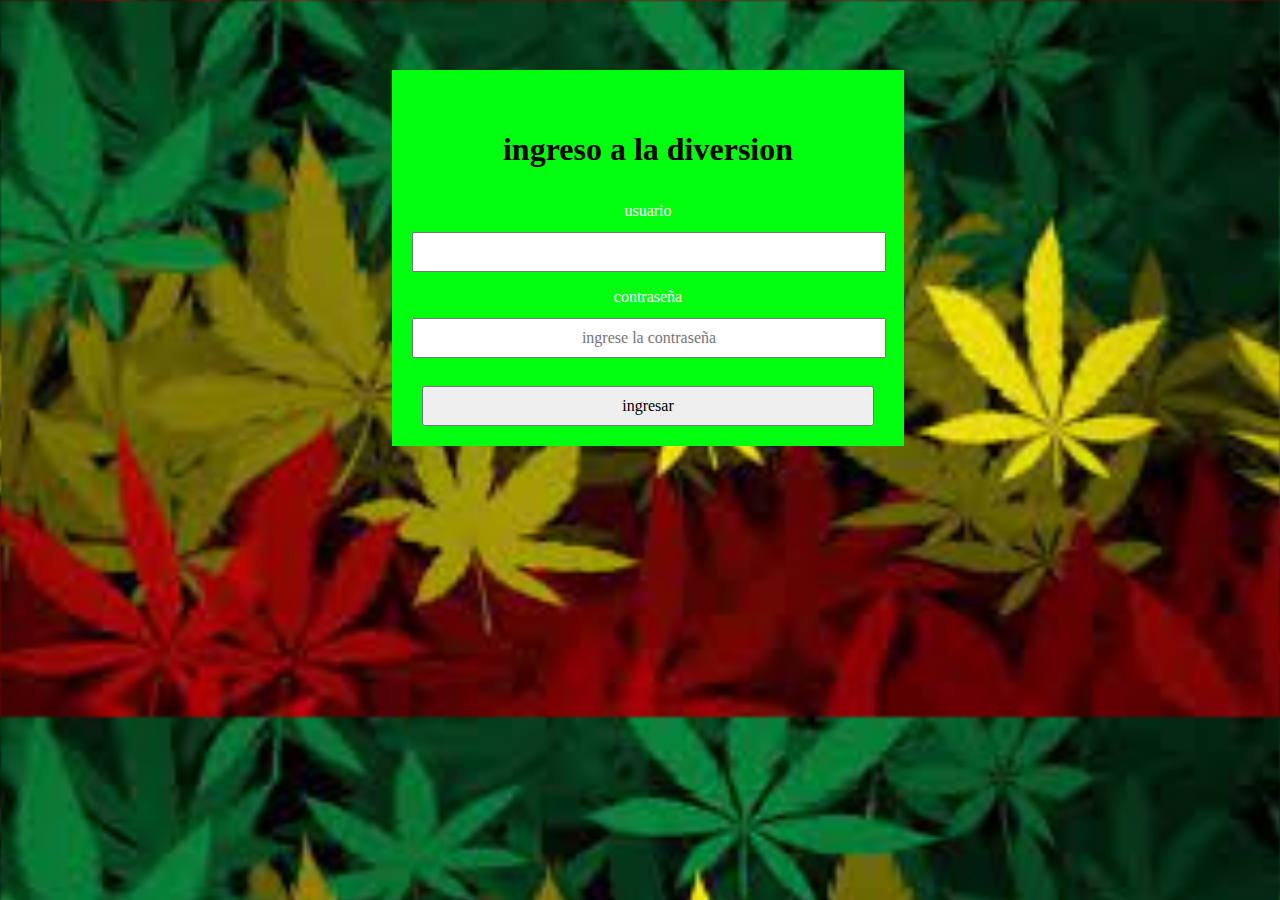
<file: index.html>
<!DOCTYPE html>
<html lang="es">
<head>
    <meta charset="UTF-8">
    <meta name="viewport" content="width=device-width, initial-scale=1.0">
    <title>validar</title>
    <link rel="stylesheet" href="css/centrado.css">
    <link rel="stylesheet" href="css/cabecera.css">
</head>
<body>
    
<form action="validar.php" method="post">

<h1>ingreso a la diversion</h1>
<p>usuario <input type="text"placeholder="" name="usuario"></p>
<p>contraseña <input type="password"placeholder="ingrese la contraseña" name="password" ></p>

<input type="submit" value="ingresar" >


</form>



</body>
</html>
</file>
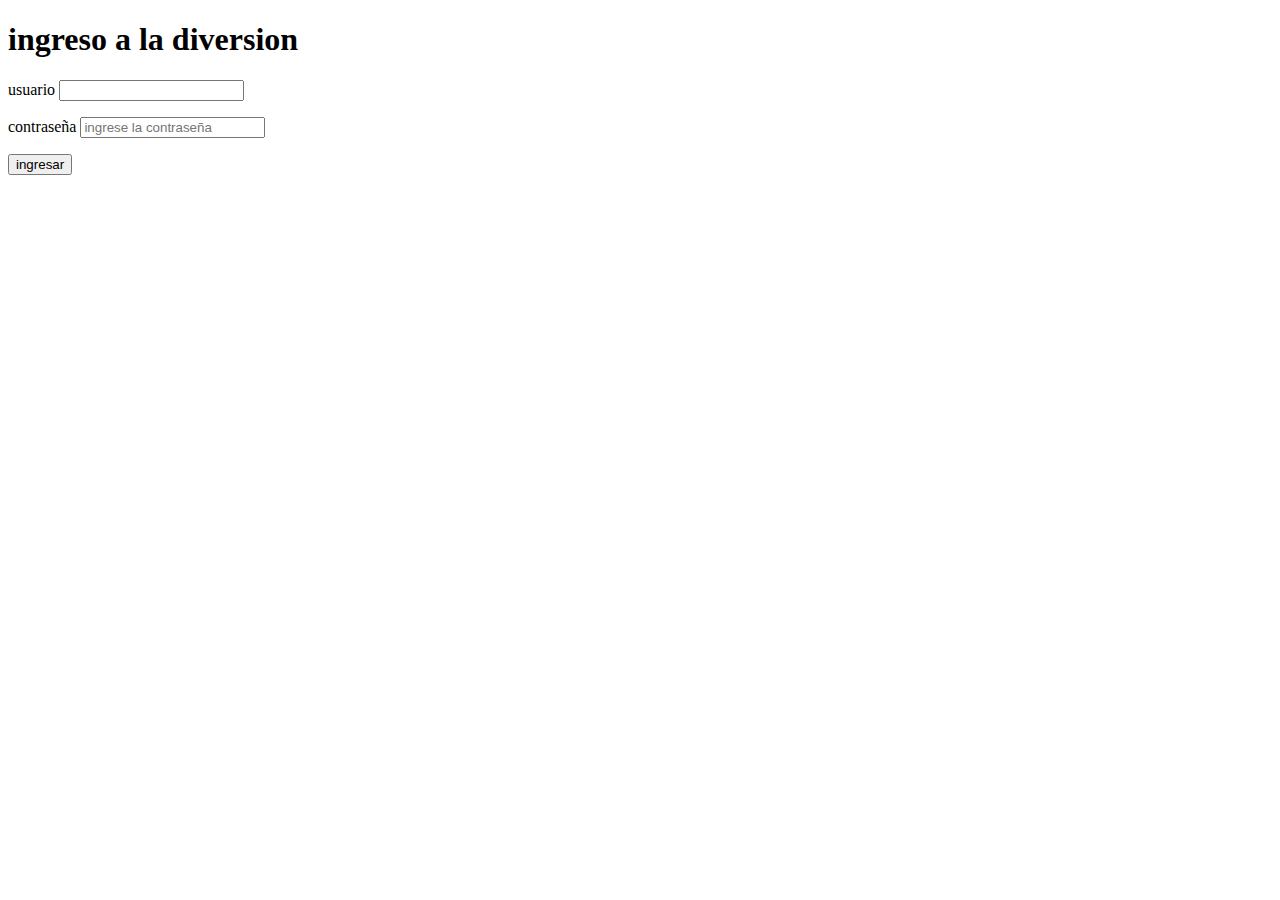
<file: pagina.html>
<!DOCTYPE html>
<html lang="es">
<head>
    <meta charset="UTF-8">
    <meta name="viewport" content="width=device-width, initial-scale=1.0">
    <title>validar</title>
</head>
<body>
    
<form action="validar.php" method="post">

<h1>ingreso a la diversion</h1>
<p>usuario <input type="text"placeholder="" name="usuario"></p>
<p>contraseña <input type="password"placeholder="ingrese la contraseña" name="password" ></p>

<input type="submit" value="ingresar" >


</form>



</body>
</html>
</file>
<file: css/centrado.css>
.login-box{

	width: 100px;
	height: 100px;
	border-radius: 50%;
	position: absolute;
    top: 50px;
    left: 10px;
	left: calc(36% - 45px);
}
.lef{
    width: 100px;
	height: 100px;
	border-radius: 50%;
	position: absolute;
    top: 50px;
    left: 10px;
	left: calc(45% - 45px);
}
.righ{
  
    background-position: right;
    position: absolute;
}
</file>
<file: css/cabecera.css>
/* el primero comfigura las letras de el panel login  */
* {
	padding: 5;
	margin: 5;
	font-family: century gothic;
	text-align: center;
}

/* form es el contenedor de el panel login */
form {
	padding: 20px 20px;
	background-color: #03ff10;
	margin-left: 30%;
	margin-right: 30%;
	margin-top: 70px;
	padding-top: 28px;
	margin-bottom: 30px
}

/* alinea, centra y le da cola al h1 del documento index.html*/
h1 {
	text-align: center;
	padding: 12px;
	color: rgb(0, 0, 0)
}

/* le da el tamaño alas cajas de input de la caja login */
input {
	width: calc(100% - 20px);
	padding: 9px;
	margin: auto;
	margin-top: 12px;
	font-size: 16px
}

/* le da el tamaño al cuerpo en este caso el login */ 

body{
	background-image:url(../css/IMG2/fondo.jpg);
	width: 100%;
	height:100%vh;
	background-size: cover;
	color:white;
	
}

.mensaje{
	width: 100%;
	max-width: 350px;
	margin: auto;
	margin-top: 20px;
	text-align: left;
	padding: 6px;
	color: red;

}
h6 {
	text-align: center;
	padding: 12px;
    color: rgb(206, 203, 203);
    line-height: 20px;
}
.gabo{
	padding: 50px 20px;
	background-color: #381b1ba6;
	margin: calc(25% + 100px);
	margin-top: 70px;
	padding-top: 28px;
    margin-bottom: 30px;
    line-height: 20px;
}

header{
    width: 100%;
    color: #fff;
    display: flex;
    flex-wrap: wrap;
    align-items: center;
    align-content: space-between;
    background-color: rgba(0, 0, 0,.3);
}
header h1{
    margin-left: 5px;
    align-items: center;
    width: calc(20% - 100px);
    font-family: montez;
    font-size: 55px;
}
header a{
    margin-right: 30px;
    text-align: center;
    text-decoration: none;
    color: #fff;
    font-size: 25px;
    transition: all ease 300ms;
}
.login-box{
	background-image:url(../css/IMG2/fondo.jpg);
	width: 100px;
	height: 100px;
	border-radius: 50%;
	position: absolute;
	top: -50px;
	left: calc(25% - 25px);
}
@media only screen and (min-width:100px) and (max-width:250px){
	form {
		padding: 50px 20px;
		background-color: #381b1ba6;
		margin-left: 5%;
		margin-right: 5%;
		margin-top: 6px;
		padding-top: 28px;
		margin-bottom: 30px
	}
	
}
@media only screen and (min-width:280px) and (max-width:757px){
	form {
		padding: 50px 20px;
		background-color: #381b1ba6;
		margin-left: 5%;
		margin-right: 5%;
		margin-top: 70px;
		padding-top: 28px;
		margin-bottom: 30px
	}
	input {
		width: calc(100% - 20px);
		padding: 9px;
		margin: auto;
		margin-top: 12px;
		font-size: 16px
	}
	body{
		background-image:url(../css/IMG2/fondo.jpg);
		max-width: 100%;
		max-height: 200%;
		background-attachment: fixed; 
		background-repeat: no-repeat;
		color:white;
		
	}

}
@media only screen and (min-width:760px) and (max-width:1180px){
	form {
		padding: 50px 20px;
		background-color: #381b1ba6;
		margin-left: 5%;
		margin-right: 5%;
		margin-top: 70px;
		padding-top: 28px;
		margin-bottom: 30px
	}
	input {
		width: calc(100% - 20px);
		padding: 20px;
		margin: auto;
		margin-top: 12px;
		font-size: 16px
	}
	body{
		background-image:url(../css/IMG2/fondo.jpg);
		max-width: 50%;
		max-height: 100;
		background-attachment: fixed; 
		background-repeat: no-repeat;
		color:white;
		
	}
	.caja{
		margin-top: 30%;
	}
	header h1{
		margin-left: 10px;
		align-items: center;
		width: calc(20% - 100px);
		font-family: montez;
		font-size: 80px;
	}
}
</file>
